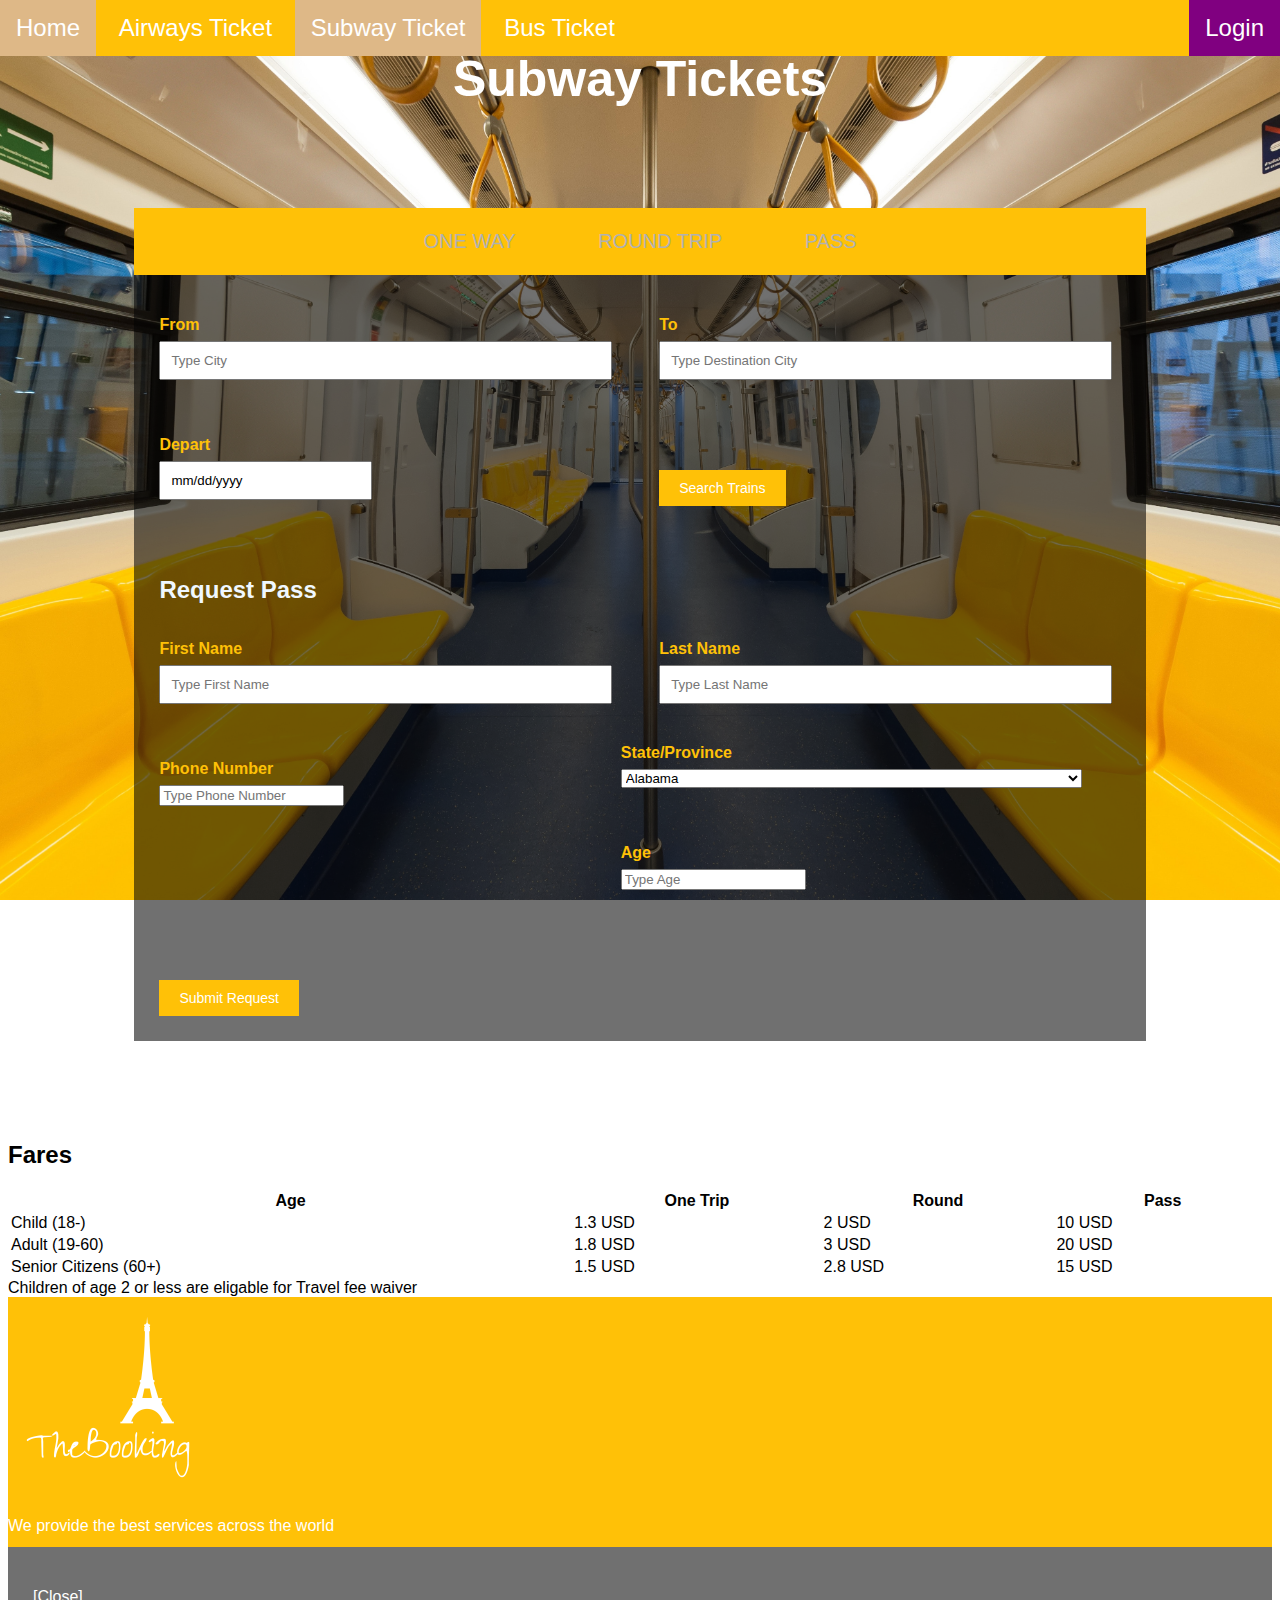
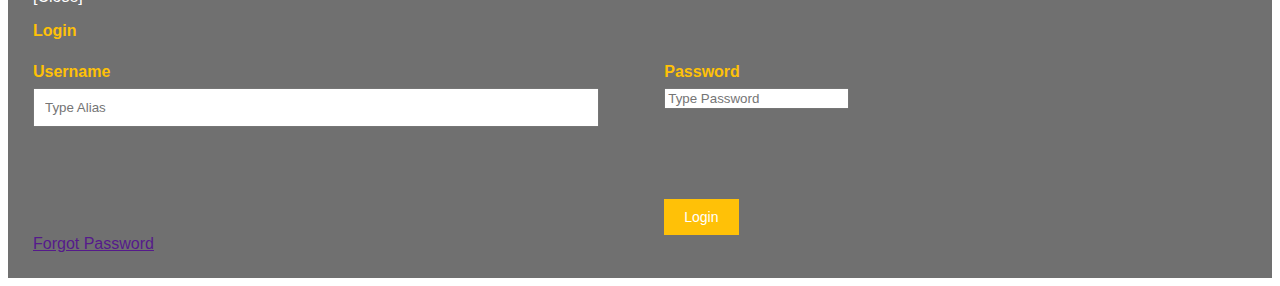
<file: Booking/subway.html>
<!DOCTYPE html>
<html lang="en">

<head>
	<title>Ticket Management</title>
	<meta name="keyword"
		content="thebooking, air ticket, train, ticket, subway, bus, cheap, fares, sale, off, cashback" />
	<meta name="description" content=" Buy Subway tickets easily at great deals available online." />
	<link rel="stylesheet" href="css/style.css">
	<meta name="viewport" content="width=device-width, initial-scale=1" />
	<script src="../Booking/script/scripts.js" type="text/javascript"></script>
	<style>
		body {
			background-image: url('../Booking/images/3.jpg');
		}
	</style>

</head>

<body>
	<h1>Subway Tickets</h1>
	<div class="nav-bar">
		<nav>
			<ul>
				<li><a href="home.html">Home</a></li>
				<li><a href="index.html">Airways Ticket</a></li>
				<li><a Class="active" href="subway.html">Subway Ticket</a></li>
				<li><a href="bus.html">Bus Ticket</a></li>
				<li style="float: right;"><a onclick="login()" style="background-color: purple;" href="#">Login</a></li>
			</ul>
		</nav>
	</div>
	<div class="main">
		<div class="sap_tabs">
			<div id="horizontalTab">
				<ul class="r-list">
					<li class="r-item" onclick="oneway()" id="oneway"><data>One way</data></li>
					<li class="r-item" onclick="roundway()" id="roundtrip"><data>Round Trip</data></li>
					<li class="r-item" onclick="pass()" id="pass"><data>Pass</data></li>
				</ul>
				<div class="clearfix"> </div>
				<div class="r-container">
					<div>
						<form action="#">
							<div class="from">
								<h3>From</h3>
								<input type="text" name="city" class="city1" placeholder="Type City"
									required="">
							</div>
							<div class="to">
								<h3>To</h3>
								<input type="text" name="city" class="city2" placeholder="Type Destination City" required="">
							</div>
							<div class="clear"></div>
							<div class="date">
								<div class="depart">
									<h3>Depart</h3>
									<input id="datepicker" name="Text" type="text" value="mm/dd/yyyy">

								</div>
								<div id="return" class="return">
									<h3>Return</h3>
									<input id="datepicker1" name="Text" type="text" value="mm/dd/yyyy">

								</div>
								<div class="clear"></div>
							</div>
							<input type="submit" value="Search Trains" />
						</form>
					</div>
				</div>
				<div class="clearfix"> </div>
				<div class="r-container-1">
					<div>
						<form action="#">
							<h2 style="color: aliceblue;">Request Pass</h2>
							<div class="from">
								<h3>First Name</h3>
								<input type="text" name="fname" class="fname" placeholder="Type First Name"
									required="">
							</div>
							<div class="to">
								<h3>Last Name</h3>
								<input type="text" name="lname" class="lname" placeholder="Type Last Name">
							</div>
							<div class="clear"></div>
							<div class="to">
								<h3>Phone Number</h3>
								<input type="number" name="pnumber" class="pnumber" placeholder="Type Phone Number">
							</div>
							<div class="clear"></div>
							<div class="class">
								<h3>State/Province</h3>
								<select class="from">
									<option value="AL">Alabama</option>
									<option value="AK">Alaska</option>
									<option value="AZ">Arizona</option>
									<option value="AR">Arkansas</option>
									<option value="CA">California</option>
									<option value="CO">Colorado</option>
									<option value="CT">Connecticut</option>
									<option value="DE">Delaware</option>
									<option value="DC">District Of Columbia</option>
									<option value="FL">Florida</option>
									<option value="GA">Georgia</option>
									<option value="HI">Hawaii</option>
									<option value="ID">Idaho</option>
									<option value="IL">Illinois</option>
									<option value="IN">Indiana</option>
									<option value="IA">Iowa</option>
									<option value="KS">Kansas</option>
									<option value="KY">Kentucky</option>
									<option value="LA">Louisiana</option>
									<option value="ME">Maine</option>
									<option value="MD">Maryland</option>
									<option value="MA">Massachusetts</option>
									<option value="MI">Michigan</option>
									<option value="MN">Minnesota</option>
									<option value="MS">Mississippi</option>
									<option value="MO">Missouri</option>
									<option value="MT">Montana</option>
									<option value="NE">Nebraska</option>
									<option value="NV">Nevada</option>
									<option value="NH">New Hampshire</option>
									<option value="NJ">New Jersey</option>
									<option value="NM">New Mexico</option>
									<option value="NY">New York</option>
									<option value="NC">North Carolina</option>
									<option value="ND">North Dakota</option>
									<option value="OH">Ohio</option>
									<option value="OK">Oklahoma</option>
									<option value="OR">Oregon</option>
									<option value="PA">Pennsylvania</option>
									<option value="RI">Rhode Island</option>
									<option value="SC">South Carolina</option>
									<option value="SD">South Dakota</option>
									<option value="TN">Tennessee</option>
									<option value="TX">Texas</option>
									<option value="UT">Utah</option>
									<option value="VT">Vermont</option>
									<option value="VA">Virginia</option>
									<option value="WA">Washington</option>
									<option value="WV">West Virginia</option>
									<option value="WI">Wisconsin</option>
									<option value="WY">Wyoming</option>
								</select>	
								<div  class="from">
									<h3>Age</h3>
									<input type="number" name="anumber" class="anumber" placeholder="Type Age">

								</div>
								<div class="clear"></div>
							</div>
							<input type="submit" value="Submit Request" />
						</form>
					</div>
				</div>

			</div>

		</div>
	</div>
	</div>

	<div class="fare">
		<div class="fare-table">
			<h2>Fares</h2>

			<table style="width:100%">
				<tr>
					<th>Age</th>
					<th>One Trip</th>
					<th>Round</th>
					<th>Pass</th>
				</tr>
				<tr>
					<td>Child (18-)</td>
					<td>1.3 USD</td>
					<td>2 USD</td>
					<td>10 USD</td>
				</tr>
				<tr>
					<td>Adult (19-60)</td>
					<td>1.8 USD</td>
					<td>3 USD</td>
					<td>20 USD</td>
				</tr>
				<tr>
					<td>Senior Citizens (60+)</td>
					<td>1.5 USD</td>
					<td>2.8 USD</td>
					<td>15 USD</td>
				</tr>
			</table>
			<article>Children of age 2 or less are eligable for Travel fee waiver</article>
		</div>
	</div>

	<footer>
		<div class=footer-left>
			<img src="images/logo.png" />
			<article style="color: white;">
				<p class="align-article"> We provide the best services across the world</p>
			</article>

		</div>
		<div class="footer-cen">
			

		</div>
		<div class="footer-right">

		</div>


	</footer>
	<div class="login" id=login>
		<div class="inner-login">
			<form>
				<div onclick="hidelogin()" ><p style="color: white;">[Close]</p></div>
				<h3>Login</h3>
				<div class="from">
					<h3>Username</h3>
					<input type="text" name="loginname" class="loginname" placeholder="Type Alias" required="">
				</div>
				<div class="to">
					<h3>Password</h3>
					<input type="password" name="pass" class="pass" placeholder="Type Password">
				</div>
				<input type="submit" value="Login">
				<div class="clear"></div>
				<a href="" >Forgot Password</a>
			</form>
		</div>
	</div>


</body>

</html>
</file>
<file: Booking/css/style.css>
body {
	background-size: cover;
	font-family: 'Open Sans', sans-serif;
	background-attachment: fixed;
    background-position: center;
}
h2,h3,h4,h5,h6{
	font-family: 'Montserrat', sans-serif;
	
}

.video-add h3{
    font-size: xx-large;
    font-weight: 400;
    padding-bottom: 20px;
    padding-top: 20px;
}
.nav-bar{
	text-decoration: none;
	font-family:'Trebuchet MS', 'Lucida Sans Unicode', 'Lucida Grande', 'Lucida Sans', Arial, sans-serif;
	font-size: x-large;
	text-align: left;
	overflow: hidden;
	position: fixed;
	top: 0%;
	width: 100%;
	left: 0%;
	

}
.nav-bar ul{
	list-style-type: none;
	margin: 0;
	padding: 0;
	overflow: hidden;
	background-color:#FFC107;


}
.nav-bar ul li{
	display:inline-block;

}

.nav-bar ul :hover:not(.active){
	background-color:burlywood;


}
.active{
	background-color: burlywood;
}

.nav-bar ul li a{
	display: block;
	color: white;
	text-align: center;
	padding: 14px 16px;
	text-decoration: none;
}

h1{
	font-family: ;
	color:#fff;
	font-size:50px;
	margin-top:50px;
	text-align:center;
}

.main{
	margin:100px auto;
	width:80%;
}

.sap_tabs{
	clear:both;
	padding: 0;
}
.tab_box{
	background:#fd926d;
	padding: 2em;
}
.top1{
	margin-top: 2%;
}
.r-list {
    list-style: none;
    padding: 15px 0px;
    margin: 0 auto;
    text-align: center;
	background: #FFC107;
}
.r-item {
    font-size: 20px;
    font-weight: 500;
    cursor: pointer;
    display: inline-block;
    margin: 0;
    text-align: center;
    list-style: none;
    outline: none;

    text-transform: uppercase;
    margin: 0 1.2em 0;
	color:#b1b1b1;
	padding:7px 15px;
}

.r-item:hover{
	font-size: 20px;
    font-weight: 500;
    cursor: pointer;
    display: inline-block;
    margin: 0;
    text-align: center;
    list-style: none;
    outline: none;

    text-transform: uppercase;
    margin: 0 1.2em 0;
	color:white;
	padding:7px 15px;
}

.r-container {
	padding: 0px;
	clear: left;	
}

form {
    background:rgba(3, 3, 3, 0.57);
    padding: 25px;
}
h3 {
    font-size: 16px;
    color:#FFC107;
    margin-bottom: 7px;
}
.from,.to,.date,.depart,.return{
	width:48%;
	float:left;
}
.return{
	display: none;
}

.from,.to,.date{
	margin-bottom:40px;
}
.from,.date,.depart{
	margin-right:4%;
}
input[type="text"]{
	padding:10px;
	width:93%;
	float:left;
}
input#datepicker,input#datepicker1,input#datepicker2,input#datepicker3 {
    width: 85%;
	margin-bottom:10px;
}

select#w3_country1 {
    padding: 10px;
	float:left;
	
}
label.checkbox {
  display: inline-block;
}
footer{
	background-color: #FFC107;
	height: 250px;
	
}	
.footer-left{
	text-align: left;
	width: 30%;
    
}

.footer-cen{
    text-align: center;
	width: 30%;
    text-decoration: none;

}
.footer-right{
	text-align: right;
	width: 30%;
}


input[type="submit"] {
    font-size: 14px;
    color: #fff;
    background:#ffc107;
    border: none;
    outline: none;
    padding: 10px 20px;
    margin-top: 50px;
	cursor:pointer;

}

.video-add{
	background-color: #999;
    opacity: 0.8;
	text-align: center;
	margin-bottom: 30px;
	left: 0%;
}
.video-add video{
	padding-top: 20px;
	padding-bottom: 20px;
	
	
}
</file>
